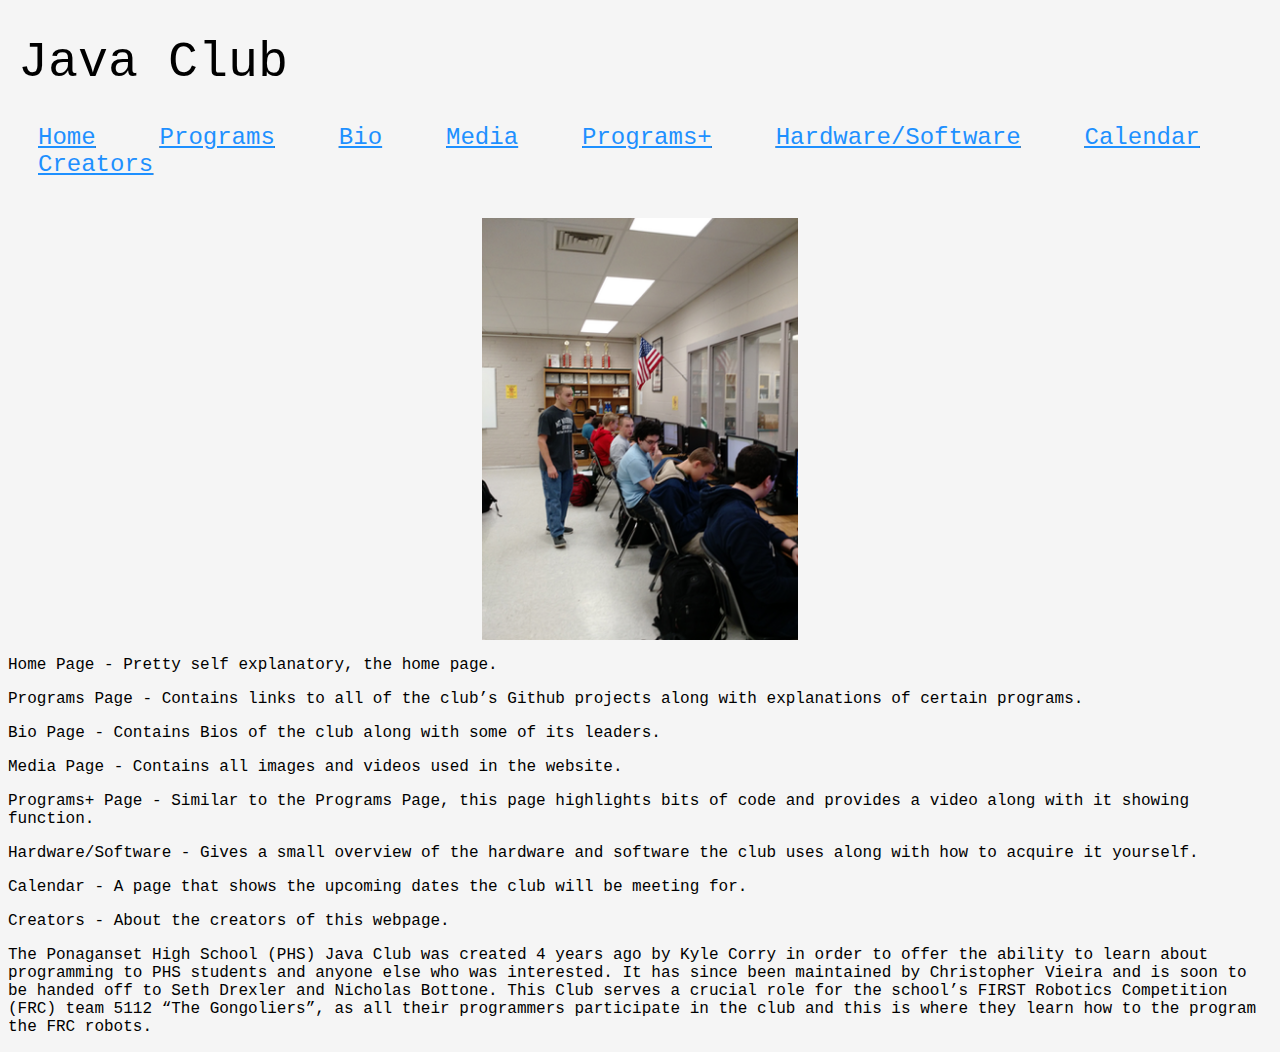
<file: thimble-project/_/index.html>
<!DOCTYPE html>
<html>
  <head>
    <meta charset="utf-8">
    <meta name="viewport" content="width=device-width, initial-scale=1">
    <title>Made with Thimble</title>
    <link rel="stylesheet" href="style.css">
  </head>
  <body>
    <h1 class="fontCourier">Java Club</h1>
    <h2 id = "linkDirectories" class="fontCourier"> <a href="homePage.html">Home</a></h2>
    <h2 id = "linkDirectories" class="fontCourier"> <a href="programPage.html">Programs</a></h2>
    <h2 id = "linkDirectories" class="fontCourier"> <a href="bioPage.html">Bio</a></h2>
    <h2 id = "linkDirectories" class="fontCourier"> <a href="mediaPage.html">Media</a></h2>
    <h2 id = "linkDirectories" class="fontCourier"> <a href="programsPlusPage.html">Programs+</a></h2>
    <h2 id = "linkDirectories" class="fontCourier"> <a href="hardwarePage.html">Hardware/Software</a></h2>
    <h2 id = "linkDirectories" class="fontCourier"> <a href="calendarPage.html">Calendar</a></h2>
    <h2 id = "linkDirectories" class="fontCourier"> <a href="creatorsPage.html">Creators</a></h2>

    <img id = "homeHeaderImage1" src="images/classImage02.jpg" alt="Stock Image 1">
    <p class = "fontCourier"><strong>Home Page </strong>- Pretty self explanatory, the home page.
    </p>
    <p class = "fontCourier"><strong>Programs Page </strong>- Contains links to all of the club’s Github projects along with explanations of certain programs.
    </p>
    <p class = "fontCourier"><strong>Bio Page</strong> - Contains Bios of the club along with some of its leaders.
    </p>
    <p class = "fontCourier"><strong>Media Page </strong>- Contains all images and videos used in the website.
    </p>
    <p class = "fontCourier"><strong>Programs+ Page</strong> - Similar to the Programs Page, this page highlights bits of code and provides a video along with it showing function.
    </p>
    <p class = "fontCourier"><strong>Hardware/Software</strong> - Gives a small overview of the hardware and software the club uses along with how to acquire it yourself.
    </p>
    <p class = "fontCourier"><strong>Calendar </strong>- A page that shows the upcoming dates the club will be meeting for.
    </p>
    <p class = "fontCourier"><strong>Creators </strong>- About the creators of this webpage.
    </p>

    <p class = "fontCourier">The Ponaganset High School (PHS) Java Club was created 4 years ago by Kyle Corry in order to offer the ability to learn about programming to PHS students and anyone else who was interested. It has since been maintained by Christopher Vieira and is soon to be handed off to Seth Drexler and Nicholas Bottone. This Club serves a crucial role for the school’s FIRST Robotics Competition (FRC) team 5112 “The Gongoliers”, as all their programmers participate in the club and this is where they learn how to the program the FRC robots.</p>
  </body>
</html>
</file>
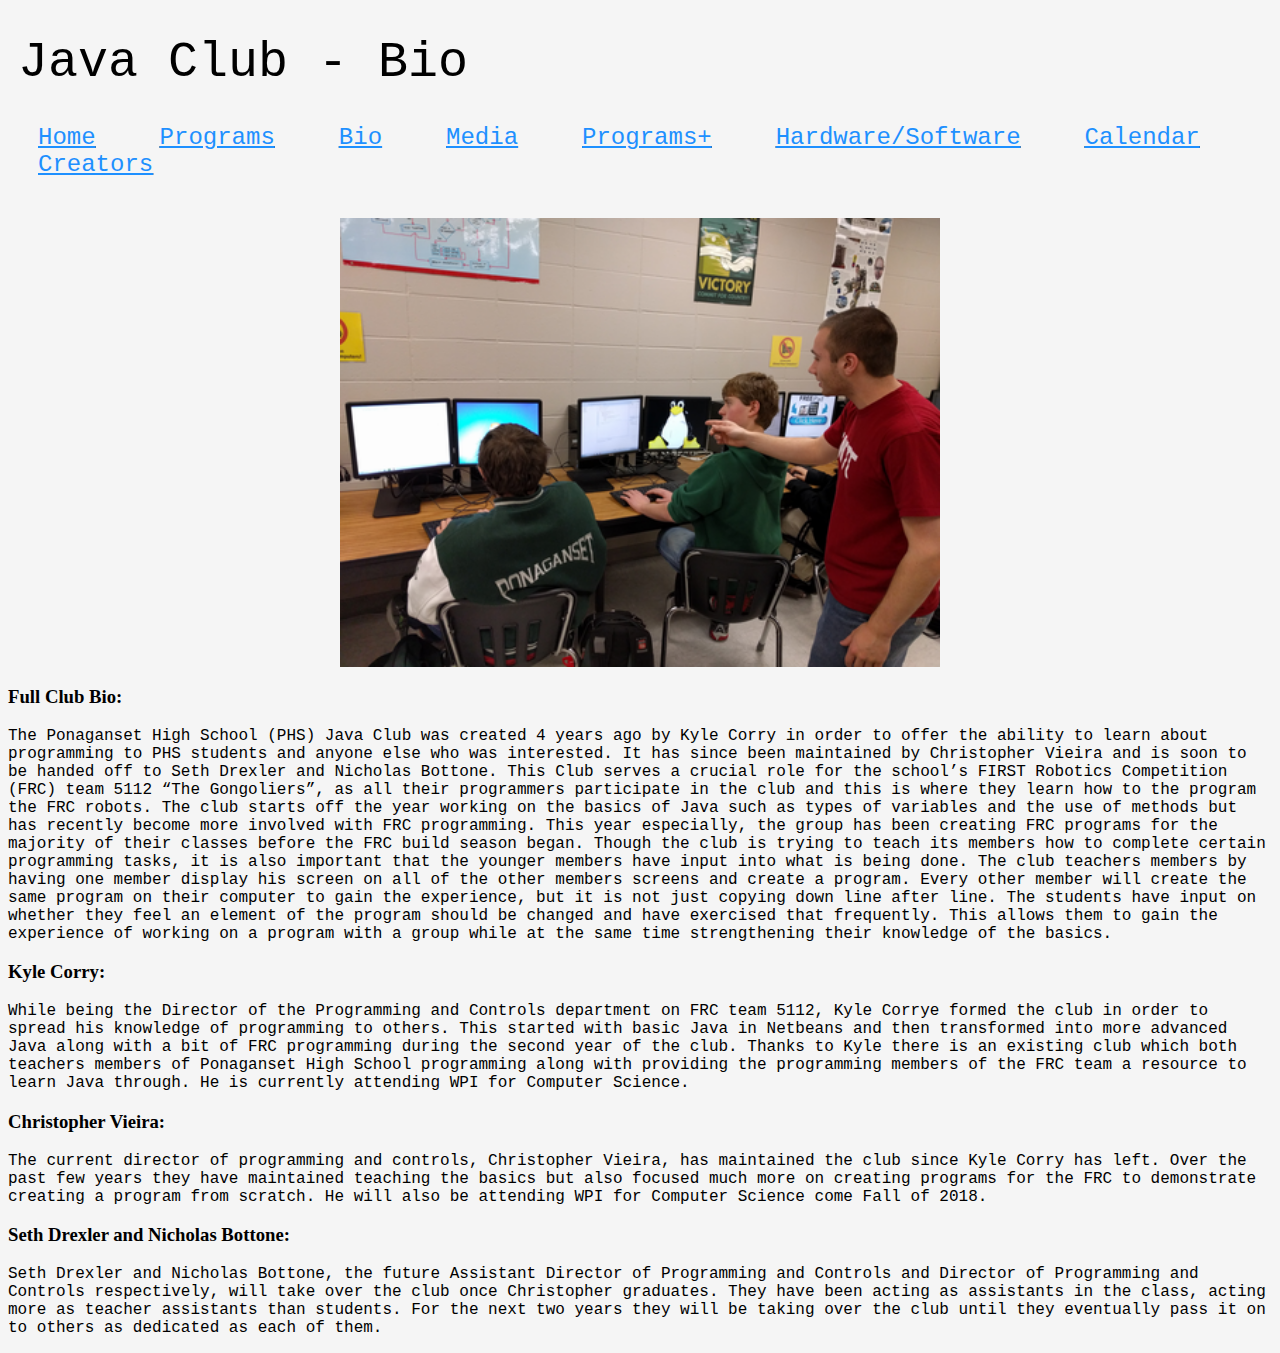
<file: thimble-project/_/bioPage.html>
<!DOCTYPE html>
<html lang="en">
<head>
    <meta charset="UTF-8">
    <meta name="viewport" content="width=device-width, initial-scale=1.0">
    <meta http-equiv="X-UA-Compatible" content="ie=edge">
    <link rel="stylesheet" type="text/css" media="screen" href="style.css" />
    <title>PHS Java Club</title>
</head>
<body>
    <h1 class="fontCourier">Java Club - Bio</h1>
    <h2 id = "linkDirectories" class="fontCourier"> <a href="homePage.html">Home</a></h2>
    <h2 id = "linkDirectories" class="fontCourier"> <a href="programPage.html">Programs</a></h2>
    <h2 id = "linkDirectories" class="fontCourier"> <a href="bioPage.html">Bio</a></h2>
    <h2 id = "linkDirectories" class="fontCourier"> <a href="mediaPage.html">Media</a></h2>
    <h2 id = "linkDirectories" class="fontCourier"> <a href="programsPlusPage.html">Programs+</a></h2>
    <h2 id = "linkDirectories" class="fontCourier"> <a href="hardwarePage.html">Hardware/Software</a></h2>
    <h2 id = "linkDirectories" class="fontCourier"> <a href="calendarPage.html">Calendar</a></h2>
    <h2 id = "linkDirectories" class="fontCourier"> <a href="creatorsPage.html">Creators</a></h2>
  <img id = "headerImage" src="images/classImage03.jpg" alt="Stock Image 1">
  <h3 id = "bioHeaders">Full Club Bio:</h3>
  <p class = "fontCourier">The Ponaganset High School (PHS) Java Club was created 4 years ago by Kyle Corry in order to offer the ability to learn about programming to PHS students and anyone else who was interested. It has since been maintained by Christopher Vieira and is soon to be handed off to Seth Drexler and Nicholas Bottone. This Club serves a crucial role for the school’s FIRST Robotics Competition (FRC) team 5112 “The Gongoliers”, as all their programmers participate in the club and this is where they learn how to the program the FRC robots. The club starts off the year working on the basics of Java such as types of variables and the use of methods but has recently become more involved with FRC programming. This year especially, the group has been creating FRC programs for the majority of their classes before the FRC build season began. Though the club is trying to teach its members how to complete certain programming tasks, it is also important that the younger members have input into what is being done. The club teachers members by having one member display his screen on all of the other members screens and create a program. Every other member will create the same program on their computer to gain the experience, but it is not just copying down line after line. The students have input on whether they feel an element of the program should be changed and have exercised that frequently. This allows them to gain the experience of working on a program with a group while at the same time strengthening their knowledge of the basics.</p>
  <h3 id = "bioHeaders">Kyle Corry:</h3>
  <p class = "fontCourier">While being the Director of the Programming and Controls department on FRC team 5112, Kyle Corrye formed the club in order to spread his knowledge of programming to others. This started with basic Java in Netbeans and then transformed into more advanced Java along with a bit of FRC programming during the second year of the club. Thanks to Kyle there is an existing club which both teachers members of Ponaganset High School programming along with providing the programming members of the FRC team a resource to learn Java through. He is currently attending WPI for Computer Science.</p>
  <h3 id = "bioHeaders">Christopher Vieira:</h3>
  <p class = "fontCourier">The current director of programming and controls, Christopher Vieira, has maintained the club since Kyle Corry has left. Over the past few years they have maintained teaching the basics but also focused much more on creating programs for the FRC to demonstrate creating a program from scratch. He will also be attending WPI for Computer Science come Fall of 2018.</p>
  <h3 id = "bioHeaders">Seth Drexler and Nicholas Bottone:</h3>
  <p class = "fontCourier">Seth Drexler and Nicholas Bottone, the future Assistant Director of Programming and Controls and Director of Programming and Controls respectively, will take over the club once Christopher graduates. They have been acting as assistants in the class, acting more as teacher assistants than students. For the next two years they will be taking over the club until they eventually pass it on to others as dedicated as each of them.</p>

  </body>
</html>
</file>
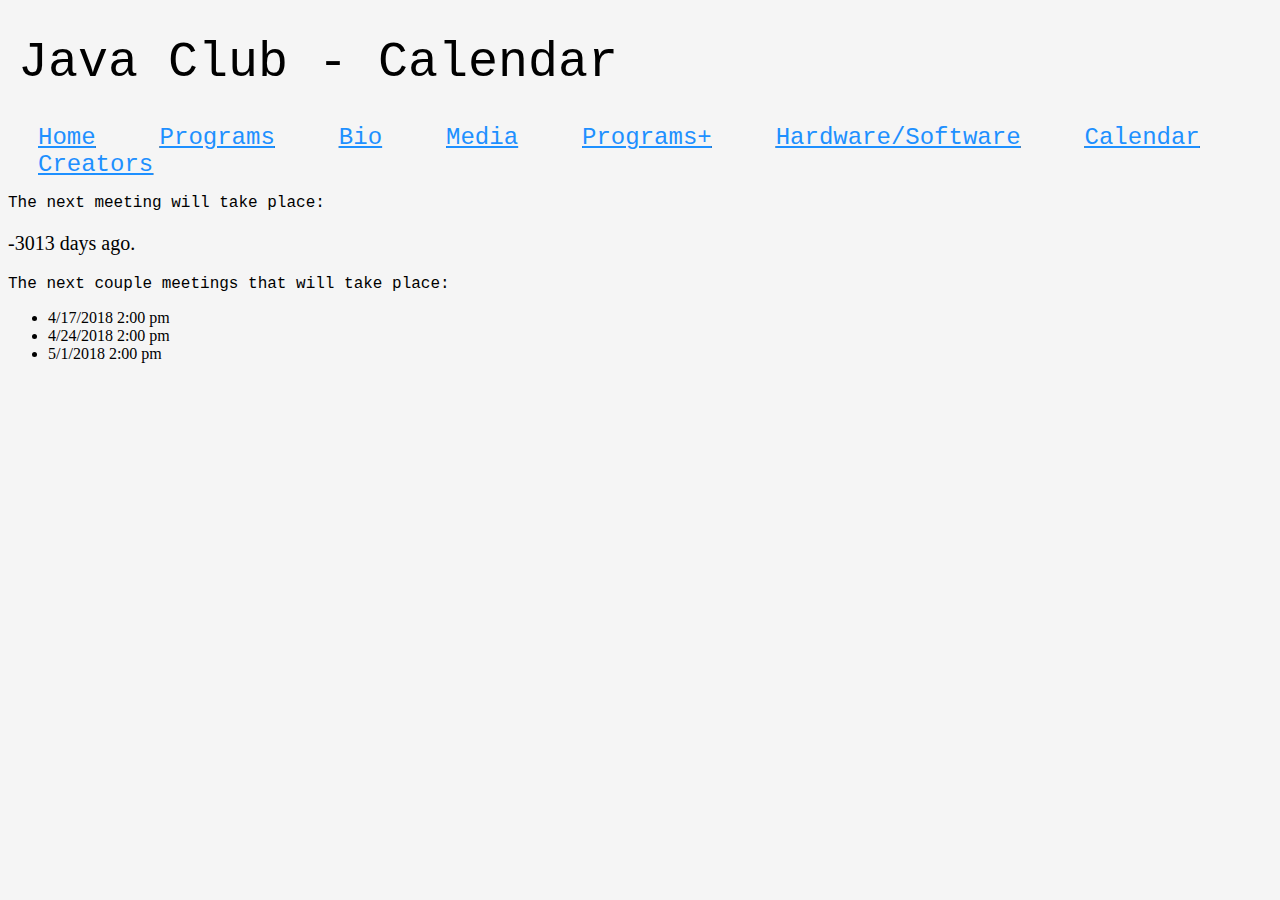
<file: thimble-project/_/calendarPage.html>
<!DOCTYPE html>
<html lang="en">
<head>
    <meta charset="UTF-8">
    <meta name="viewport" content="width=device-width, initial-scale=1.0">
    <meta http-equiv="X-UA-Compatible" content="ie=edge">
    <link rel="stylesheet" type="text/css" media="screen" href="style.css" />
    <title>PHS Java Club</title>
</head>
<body>
    <h1 class="fontCourier">Java Club - Calendar</h1>
    <h2 id = "linkDirectories" class="fontCourier"> <a href="homePage.html">Home</a></h2>
    <h2 id = "linkDirectories" class="fontCourier"> <a href="programPage.html">Programs</a></h2>
    <h2 id = "linkDirectories" class="fontCourier"> <a href="bioPage.html">Bio</a></h2>
    <h2 id = "linkDirectories" class="fontCourier"> <a href="mediaPage.html">Media</a></h2>
    <h2 id = "linkDirectories" class="fontCourier"> <a href="programsPlusPage.html">Programs+</a></h2>
    <h2 id = "linkDirectories" class="fontCourier"> <a href="hardwarePage.html">Hardware/Software</a></h2>
    <h2 id = "linkDirectories" class="fontCourier"> <a href="calendarPage.html">Calendar</a></h2>
    <h2 id = "linkDirectories" class="fontCourier"> <a href="creatorsPage.html">Creators</a></h2>
 
  <p class = "fontCourier">The next meeting will take place: <p id = "nextMeet"></p>

  <p class = "fontCourier">The next couple meetings that will take place:</p>
  <ul>
    <li>4/17/2018 2:00 pm</li>
    <li>4/24/2018 2:00 pm</li>
    <li>5/1/2018 2:00 pm</li>
  </ul>
  
  <!-- 
      The following code was modeled from http://cs110.wellesley.edu/project/min-reqs/countdown/countdown.html
  -->
  <script src="https://code.jquery.com/jquery-1.10.2.min.js"></script>
  <script>
    
    var nextMeet = new Date("4/24/2018 2:00 pm");
    
    function CountDown() {
    var now = new Date();
    var diff = nextMeet.getTime() - now.getTime();
    var days = diff / (1000 * 60 * 60 * 24);
    var days_display = days.toFixed();
    var size = 16;
    
      if( days < 0 ) {
        $("#nextMeet")
          .html(days_display+ " days ago.")
          .css("font-size","20px");
      } else {
        $("#nextMeet")
          .html(days_display+ " days from now!")
          .css("font-size",size+"px");
      }  
    }
    
  CountDown();
    
  </script>
  </body>
</html>
</file>
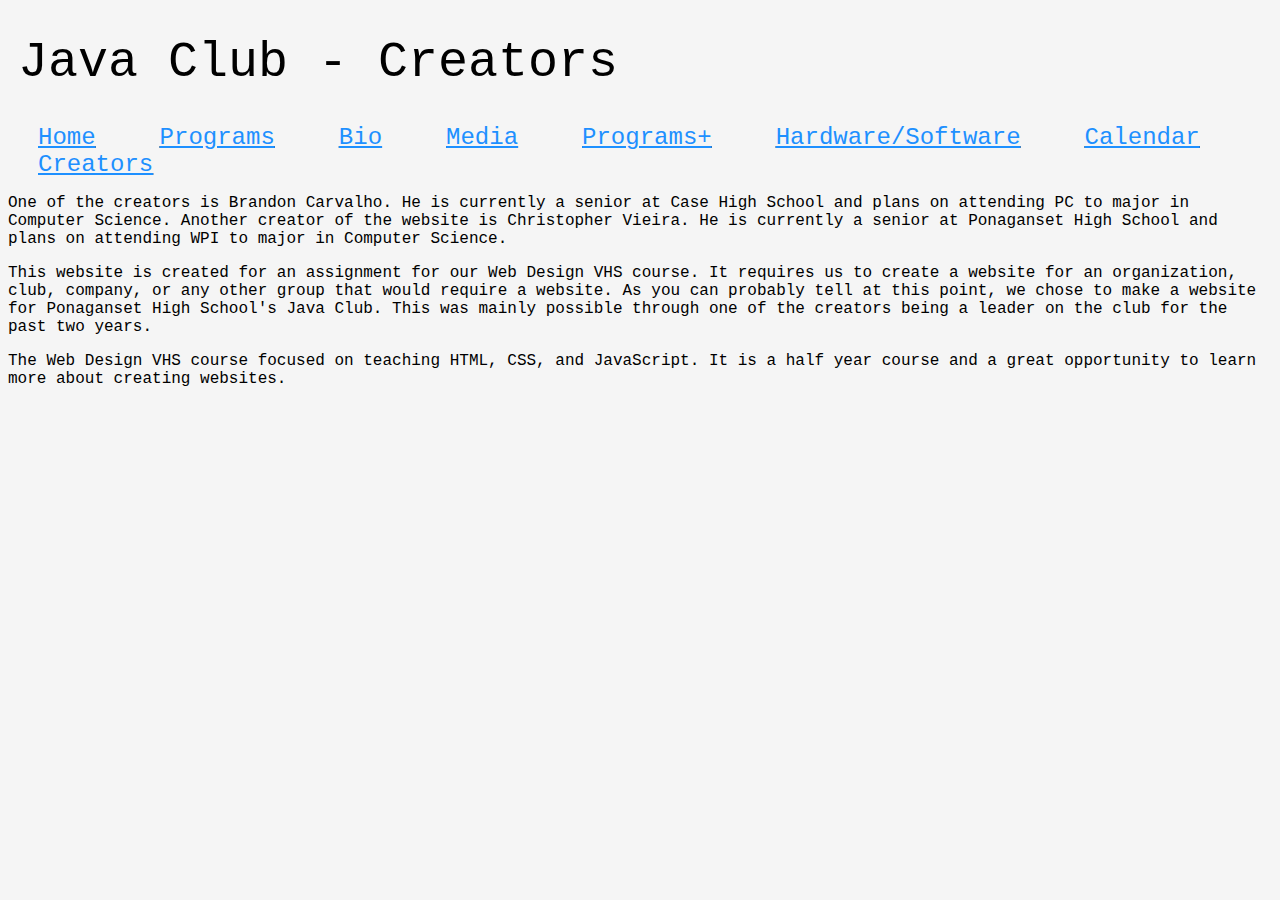
<file: thimble-project/_/creatorsPage.html>
<!DOCTYPE html>
<html lang="en">
<head>
    <meta charset="UTF-8">
    <meta name="viewport" content="width=device-width, initial-scale=1.0">
    <meta http-equiv="X-UA-Compatible" content="ie=edge">
    <link rel="stylesheet" type="text/css" media="screen" href="style.css" />
    <title>PHS Java Club</title>
</head>
<body>
    <h1 class="fontCourier">Java Club - Creators</h1>
    <h2 id = "linkDirectories" class="fontCourier"> <a href="homePage.html">Home</a></h2>
    <h2 id = "linkDirectories" class="fontCourier"> <a href="programPage.html">Programs</a></h2>
    <h2 id = "linkDirectories" class="fontCourier"> <a href="bioPage.html">Bio</a></h2>
    <h2 id = "linkDirectories" class="fontCourier"> <a href="mediaPage.html">Media</a></h2>
    <h2 id = "linkDirectories" class="fontCourier"> <a href="programsPlusPage.html">Programs+</a></h2>
    <h2 id = "linkDirectories" class="fontCourier"> <a href="hardwarePage.html">Hardware/Software</a></h2>
    <h2 id = "linkDirectories" class="fontCourier"> <a href="calendarPage.html">Calendar</a></h2>
    <h2 id = "linkDirectories" class="fontCourier"> <a href="creatorsPage.html">Creators</a></h2>
    
  <p class = "fontCourier">One of the creators is Brandon Carvalho. He is currently a senior at Case High School and plans on attending PC to major in Computer Science. Another creator of the website is Christopher Vieira. He is currently a senior at Ponaganset High School and plans on attending WPI to major in Computer Science.</p>
  
  <p class = "fontCourier">This website is created for an assignment for our Web Design VHS course. It requires us to create a website for an organization, club, company, or any other group that would require a website. As you can probably tell at this point, we chose to make a website for Ponaganset High School's Java Club. This was mainly possible through one of the creators being a leader on the club for the past two years.</p>
    
  <p class = "fontCourier">The Web Design VHS course focused on teaching HTML, CSS, and JavaScript. It is a half year course and a great opportunity to learn more about creating websites.</p>

  </body>
</html>
</file>
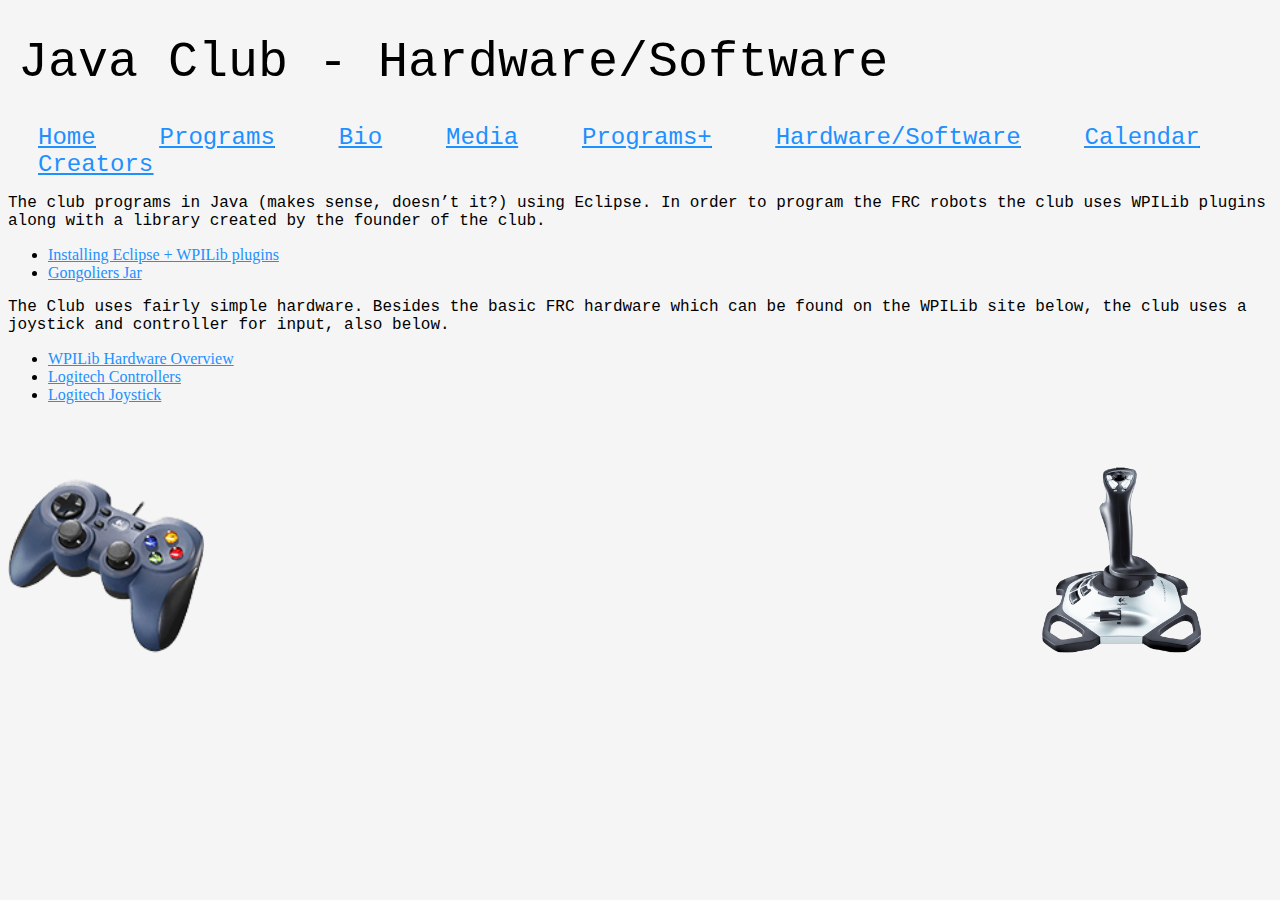
<file: thimble-project/_/hardwarePage.html>
<!DOCTYPE html>
<html lang="en">
<head>
    <meta charset="UTF-8">
    <meta name="viewport" content="width=device-width, initial-scale=1.0">
    <meta http-equiv="X-UA-Compatible" content="ie=edge">
    <link rel="stylesheet" type="text/css" media="screen" href="style.css" />
    <title>PHS Java Club</title>
</head>
<body>
    <h1 class="fontCourier">Java Club - Hardware/Software</h1>
    <h2 id = "linkDirectories" class="fontCourier"> <a href="homePage.html">Home</a></h2>
    <h2 id = "linkDirectories" class="fontCourier"> <a href="programPage.html">Programs</a></h2>
    <h2 id = "linkDirectories" class="fontCourier"> <a href="bioPage.html">Bio</a></h2>
    <h2 id = "linkDirectories" class="fontCourier"> <a href="mediaPage.html">Media</a></h2>
    <h2 id = "linkDirectories" class="fontCourier"> <a href="programsPlusPage.html">Programs+</a></h2>
    <h2 id = "linkDirectories" class="fontCourier"> <a href="hardwarePage.html">Hardware/Software</a></h2>
    <h2 id = "linkDirectories" class="fontCourier"> <a href="calendarPage.html">Calendar</a></h2>
    <h2 id = "linkDirectories" class="fontCourier"> <a href="creatorsPage.html">Creators</a></h2>

  <p class = "fontCourier">The club programs in Java (makes sense, doesn’t it?) using Eclipse. In order to program the FRC robots the club uses WPILib plugins along with a library created by the founder of the club.</p>
  <ul>
    <li><a href = "https://wpilib.screenstepslive.com/s/currentCS/m/java/l/599681-installing-eclipse-c-java">Installing Eclipse + WPILib plugins</a></li>
    <li><a href = "https://github.com/Gongoliers/Library-of-Gongolierium">Gongoliers Jar</a></li>

  </ul>
  <p class = "fontCourier">The Club uses fairly simple hardware. Besides the basic FRC hardware which can be found on the WPILib site below, the club uses a joystick and controller for input, also below.</p>
  <ul>
    <li><a href = "https://wpilib.screenstepslive.com/s/currentCS/m/cs_hardware">WPILib Hardware Overview</a></li>
    <li><a href = "https://www.logitechg.com/en-us/pc-controllers-gamepads">Logitech Controllers</a></li>
    <li><a href = "https://www.logitechg.com/en-us/product/extreme-3d-pro-joystick">Logitech Joystick</a></li>
  </ul>
  <img id = "hardwareLeft" src = "images/hardwareImage01.png" alt="Stock Image 1">
  <img id = "hardwareRight" src = "images/hardwareImage02.png" alt="Stock Image 1">

  
  
  
</body>
</html>
</file>
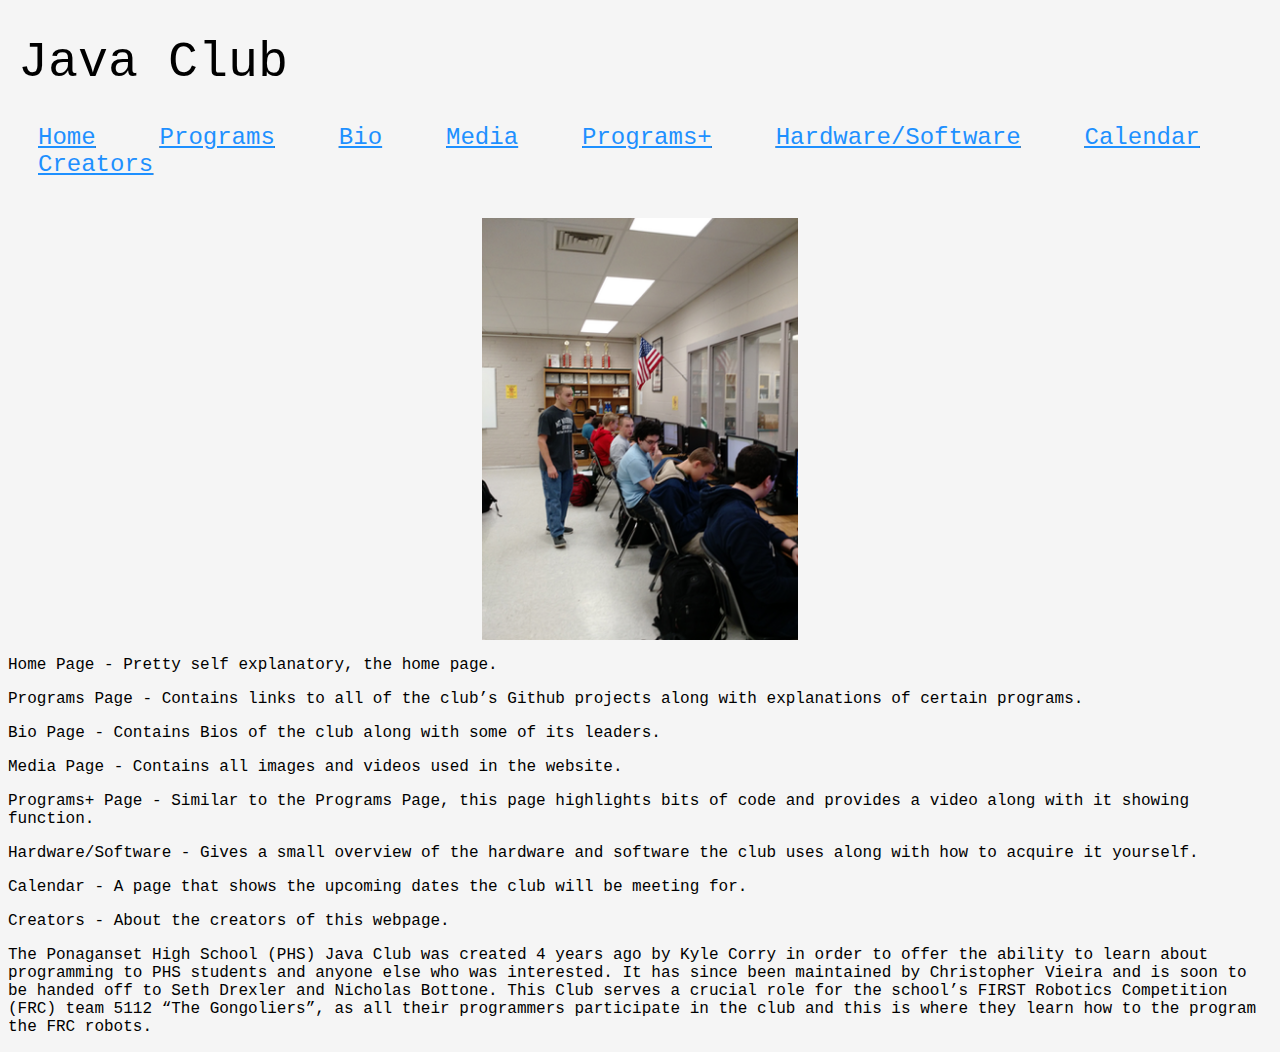
<file: thimble-project/_/homePage.html>
<!DOCTYPE html>
<html>
<head>
    <meta charset="utf-8" />
    <meta http-equiv="X-UA-Compatible" content="IE=edge">
    <title>PHS Java Club</title>
    <meta name="viewport" content="width=device-width, initial-scale=1">
    <link rel="stylesheet" type="text/css" media="screen" href="style.css" />
</head>
<body>
    <h1 class="fontCourier">Java Club</h1>
    <h2 id = "linkDirectories" class="fontCourier"> <a href="homePage.html">Home</a></h2>
    <h2 id = "linkDirectories" class="fontCourier"> <a href="programPage.html">Programs</a></h2>
    <h2 id = "linkDirectories" class="fontCourier"> <a href="bioPage.html">Bio</a></h2>
    <h2 id = "linkDirectories" class="fontCourier"> <a href="mediaPage.html">Media</a></h2>
    <h2 id = "linkDirectories" class="fontCourier"> <a href="programsPlusPage.html">Programs+</a></h2>
    <h2 id = "linkDirectories" class="fontCourier"> <a href="hardwarePage.html">Hardware/Software</a></h2>
    <h2 id = "linkDirectories" class="fontCourier"> <a href="calendarPage.html">Calendar</a></h2>
    <h2 id = "linkDirectories" class="fontCourier"> <a href="creatorsPage.html">Creators</a></h2>

  <img id = "homeHeaderImage1" src="images/classImage02.jpg" alt="Stock Image 1">


  <p class = "fontCourier"><strong>Home Page </strong>- Pretty self explanatory, the home page.
  </p>
  <p class = "fontCourier"><strong>Programs Page </strong>- Contains links to all of the club’s Github projects along with explanations of certain programs.
  </p>
  <p class = "fontCourier"><strong>Bio Page</strong> - Contains Bios of the club along with some of its leaders.
  </p>
  <p class = "fontCourier"><strong>Media Page </strong>- Contains all images and videos used in the website.
  </p>
  <p class = "fontCourier"><strong>Programs+ Page</strong> - Similar to the Programs Page, this page highlights bits of code and provides a video along with it showing function.
  </p>
  <p class = "fontCourier"><strong>Hardware/Software</strong> - Gives a small overview of the hardware and software the club uses along with how to acquire it yourself.
  </p>
  <p class = "fontCourier"><strong>Calendar </strong>- A page that shows the upcoming dates the club will be meeting for.
  </p>
  <p class = "fontCourier"><strong>Creators </strong>- About the creators of this webpage.
  </p>

  <p class = "fontCourier">The Ponaganset High School (PHS) Java Club was created 4 years ago by Kyle Corry in order to offer the ability to learn about programming to PHS students and anyone else who was interested. It has since been maintained by Christopher Vieira and is soon to be handed off to Seth Drexler and Nicholas Bottone. This Club serves a crucial role for the school’s FIRST Robotics Competition (FRC) team 5112 “The Gongoliers”, as all their programmers participate in the club and this is where they learn how to the program the FRC robots.</p>
  </body>
</body>
</html>
</file>
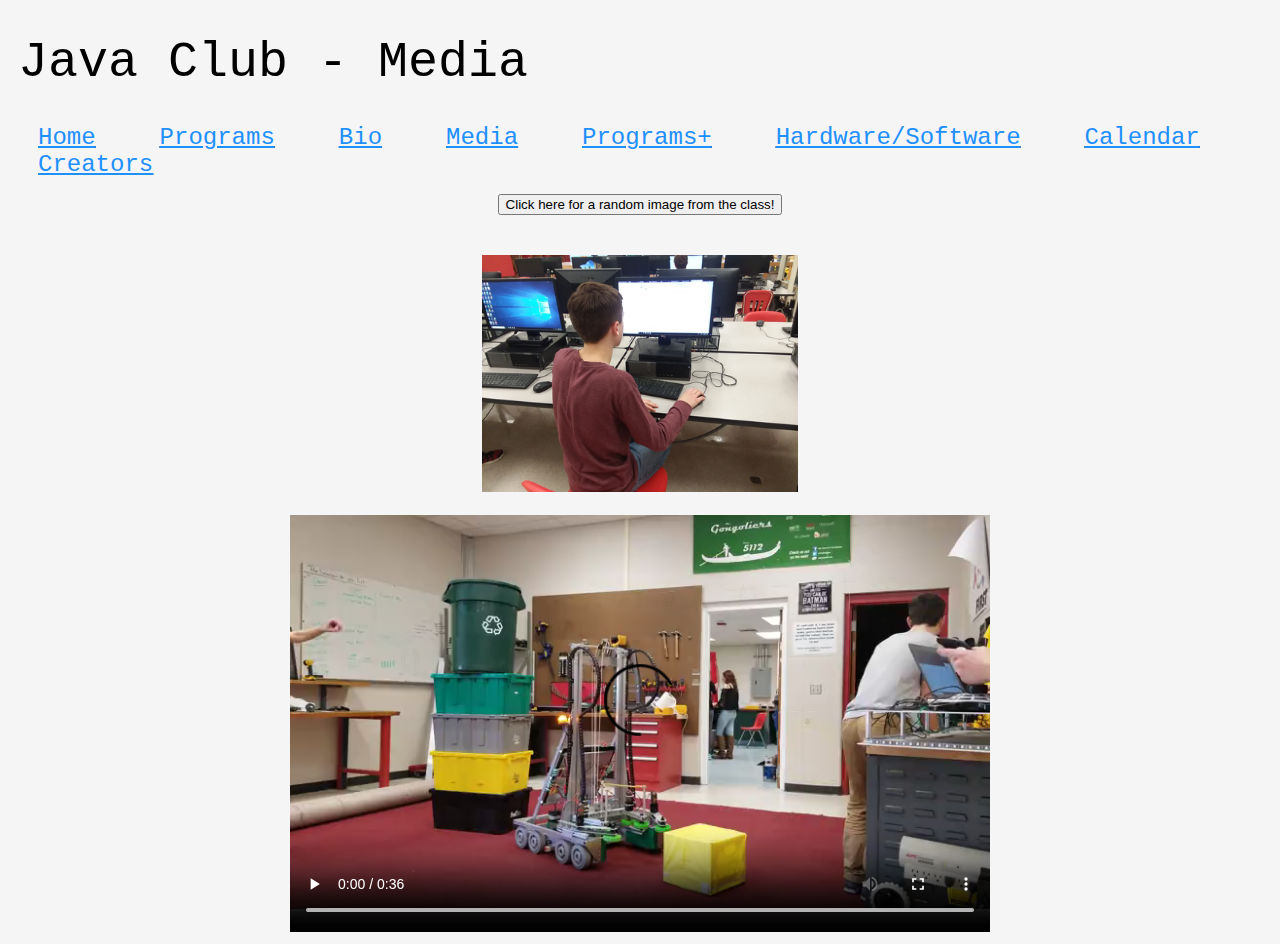
<file: thimble-project/_/mediaPage.html>
<!DOCTYPE html>
<html lang="en">
<head>
    <meta charset="UTF-8">
    <meta name="viewport" content="width=device-width, initial-scale=1.0">
    <meta http-equiv="X-UA-Compatible" content="ie=edge">
    <link rel="stylesheet" type="text/css" media="screen" href="style.css" />
    <title>PHS Java Club</title>
</head>
<body>
    <h1 class="fontCourier">Java Club - Media</h1>
    <h2 id = "linkDirectories" class="fontCourier"> <a href="homePage.html">Home</a></h2>
    <h2 id = "linkDirectories" class="fontCourier"> <a href="programPage.html">Programs</a></h2>
    <h2 id = "linkDirectories" class="fontCourier"> <a href="bioPage.html">Bio</a></h2>
    <h2 id = "linkDirectories" class="fontCourier"> <a href="mediaPage.html">Media</a></h2>
    <h2 id = "linkDirectories" class="fontCourier"> <a href="programsPlusPage.html">Programs+</a></h2>
    <h2 id = "linkDirectories" class="fontCourier"> <a href="hardwarePage.html">Hardware/Software</a></h2>
    <h2 id = "linkDirectories" class="fontCourier"> <a href="calendarPage.html">Calendar</a></h2>
    <h2 id = "linkDirectories" class="fontCourier"> <a href="creatorsPage.html">Creators</a></h2>
  
    <center><p><button id = "mediaButton" onClick = "buttonClicked()"> Click here for a random image from the class!</button></p></center>
  
    <img id = "mediaImage" src = "images/StudentWorking04.jpg">
  
    <center><video class='center' id = "mediaVideo" width="700" height="440" controls>
      <source src="videos/robot.mp4" type="video/mp4">
      </video></center>
  
  <script src="https://code.jquery.com/jquery-1.10.2.min.js"></script>
  <script>

    var image = new Date("4/17/2018 2:00 pm");

    function buttonClicked() {
      var randNumber = Math.floor(Math.random() * Math.floor(9))
     
      if(randNumber > 8) {
        document.getElementById("mediaImage").src= "images/StudentWorking08.jpg";
      }else if(randNumber > 7) {
        document.getElementById("mediaImage").src= "images/StudentWorking07.jpg";
      }else if(randNumber > 6) {
        document.getElementById("mediaImage").src= "images/StudentWorking04.jpg";
      }else if(randNumber > 5) {
        document.getElementById("mediaImage").src= "images/hardwareImage01.png";
      }else if(randNumber > 4) {
        document.getElementById("mediaImage").src= "images/hardwareImage02.png";
      }else if(randNumber > 3) {
        document.getElementById("mediaImage").src= "images/classImage01.jpg";
      }else if(randNumber > 2) {
        document.getElementById("mediaImage").src= "images/classImage02.jpg";
      }else if(randNumber > 1) {
        document.getElementById("mediaImage").src= "images/classImage03.jpg";
      }else {
        document.getElementById("mediaImage").src= "images/StudentWorking12.jpg";
      } 
    }

  </script>
    
</body>
</html>
</file>
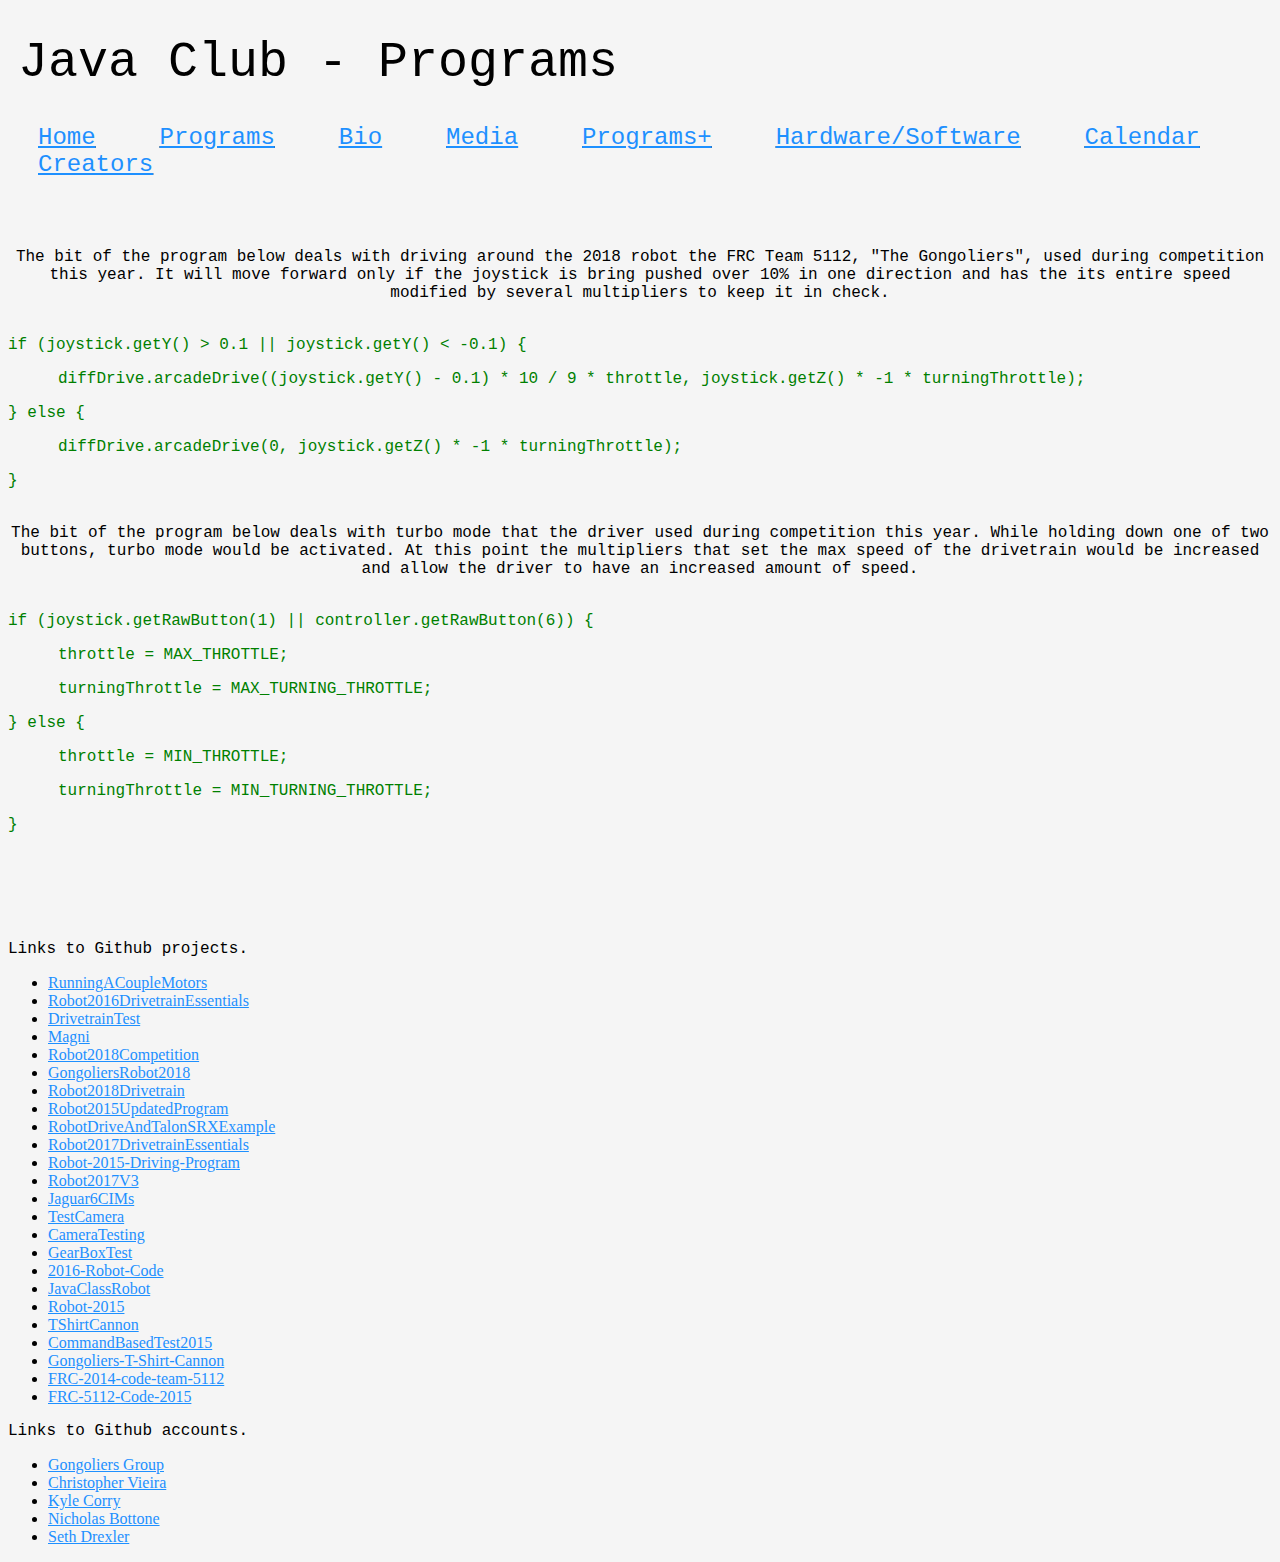
<file: thimble-project/_/programPage.html>
<!DOCTYPE html>
<html lang="en">
<head>
    <meta charset="UTF-8">
    <meta name="viewport" content="width=device-width, initial-scale=1.0">
    <meta http-equiv="X-UA-Compatible" content="ie=edge">
    <link rel="stylesheet" type="text/css" media="screen" href="style.css" />
    <title>PHS Java Club</title>
</head>
<body>
    <h1 class="fontCourier">Java Club - Programs</h1>
    <h2 id = "linkDirectories" class="fontCourier"> <a href="homePage.html">Home</a></h2>
    <h2 id = "linkDirectories" class="fontCourier"> <a href="programPage.html">Programs</a></h2>
    <h2 id = "linkDirectories" class="fontCourier"> <a href="bioPage.html">Bio</a></h2>
    <h2 id = "linkDirectories" class="fontCourier"> <a href="mediaPage.html">Media</a></h2>
    <h2 id = "linkDirectories" class="fontCourier"> <a href="programsPlusPage.html">Programs+</a></h2>
    <h2 id = "linkDirectories" class="fontCourier"> <a href="hardwarePage.html">Hardware/Software</a></h2>
    <h2 id = "linkDirectories" class="fontCourier"> <a href="calendarPage.html">Calendar</a></h2>
    <h2 id = "linkDirectories" class="fontCourier"> <a href="creatorsPage.html">Creators</a></h2>

  <p id = "programDescription" class = "fontCourier"><br><br><br>The bit of the program below deals with driving around the 2018 robot the FRC Team 5112, "The Gongoliers", used during competition this year. It will move forward only if the joystick is bring pushed over 10% in one direction and has the its entire speed modified by several multipliers to keep it in check.</p>

  <p id = "program" class = "fontCourier"><br>if (joystick.getY() &gt; 0.1 || joystick.getY() &lt; -0.1) { </p>
  <p id = "programIndent1" class = "fontCourier"> diffDrive.arcadeDrive((joystick.getY() - 0.1) * 10 / 9 * throttle,  joystick.getZ() * -1 * turningThrottle); </p>
  <p id = "program" class = "fontCourier"> } else { </p>
  <p id = "programIndent1" class = "fontCourier"> diffDrive.arcadeDrive(0, joystick.getZ() * -1 * turningThrottle); </p>
  <p id = "program" class = "fontCourier"> } </p>
  
  <p id = "programDescription" class = "fontCourier"><br>The bit of the program below deals with turbo mode that the driver used during competition this year. While holding down one of two buttons, turbo mode would be activated. At this point the multipliers that set the max speed of the drivetrain would be increased and allow the driver to have an increased amount of speed.</p>

  
  <p id = "program" class = "fontCourier"><br>if (joystick.getRawButton(1) || controller.getRawButton(6)) { </p>
  <p id = "programIndent1" class = "fontCourier"> throttle = MAX_THROTTLE; </p>
  <p id = "programIndent1" class = "fontCourier"> turningThrottle = MAX_TURNING_THROTTLE; </p>
  <p id = "program" class = "fontCourier"> } else { </p>
  <p id = "programIndent1" class = "fontCourier"> throttle = MIN_THROTTLE; </p>
  <p id = "programIndent1" class = "fontCourier"> turningThrottle = MIN_TURNING_THROTTLE; </p>
  <p id = "program" class = "fontCourier"> } </p>


  
  
  <p class = "fontCourier"><br><br><br><br><br><strong>Links to Github projects.</strong></p>
  <ul>
    <li><a href = "https://github.com/ChrisVieira/RunningACoupleMotors">RunningACoupleMotors</a></li>
    <li><a href = "https://github.com/ChrisVieira/Robot2016DrivetrainEssentials">Robot2016DrivetrainEssentials</a></li>
    <li><a href = "https://github.com/ChrisVieira/DrivetrainTest">DrivetrainTest</a></li>
    <li><a href = "https://github.com/ChrisVieira/Magni">Magni</a></li>
    <li><a href = "https://github.com/Gongoliers/Robot2018Competition">Robot2018Competition</a></li>
    <li><a href = "https://github.com/Gongoliers/GongoliersRobot2018">GongoliersRobot2018</a></li>
    <li><a href = "https://github.com/Gongoliers/Robot2018Drivetrain">Robot2018Drivetrain</a></li>
    <li><a href = "https://github.com/Gongoliers/Robot2015UpdatedProgram">Robot2015UpdatedProgram</a></li>
    <li><a href = "https://github.com/Gongoliers/RobotDriveAndTalonSRXExample">RobotDriveAndTalonSRXExample</a></li>
    <li><a href = "https://github.com/Gongoliers/Robot2017DrivetrainEssentials">Robot2017DrivetrainEssentials</a></li>
    <li><a href = "https://github.com/Gongoliers/2015-Robot-Driving-Program">Robot-2015-Driving-Program</a></li>
    <li><a href = "https://github.com/Gongoliers/Robot2017V3">Robot2017V3</a></li>
    <li><a href = "https://github.com/Gongoliers/Jaguar6CIMs">Jaguar6CIMs</a></li>
    <li><a href = "https://github.com/Gongoliers/TestCamera">TestCamera</a></li>
    <li><a href = "https://github.com/Gongoliers/CameraTesting">CameraTesting</a></li>
    <li><a href = "https://github.com/Gongoliers/GearBoxTest">GearBoxTest</a></li>
    <li><a href = "https://github.com/Gongoliers/2016-Robot-Code">2016-Robot-Code</a></li>
    <li><a href = "https://github.com/Gongoliers/JavaClassRobot">JavaClassRobot</a></li>
    <li><a href = "https://github.com/Gongoliers/Robot-2015">Robot-2015</a></li>
    <li><a href = "https://github.com/Gongoliers/TShirtCannon">TShirtCannon</a></li>
    <li><a href = "https://github.com/Gongoliers/CommandBasedTest2015">CommandBasedTest2015</a></li>
    <li><a href = "https://github.com/Gongoliers/Gongoliers-T-Shirt-Cannon">Gongoliers-T-Shirt-Cannon</a></li>
    <li><a href = "https://github.com/Gongoliers/FRC-2014-code-team-5112">FRC-2014-code-team-5112</a></li>
    <li><a href = "https://github.com/Gongoliers/FRC-5112-Code-2015">FRC-5112-Code-2015</a></li>
  </ul>
  <p class = "fontCourier"><strong>Links to Github accounts.</strong></p>
  <ul>
    <li><a href = "https://github.com/Gongoliers?page=1">Gongoliers Group</a></li>
    <li><a href = "https://github.com/orgs/Gongoliers/people/ChrisVieira">Christopher Vieira</a></li>
    <li><a href = "https://github.com/orgs/Gongoliers/people/kylecorry31">Kyle Corry</a></li>
    <li><a href = "https://github.com/orgs/Gongoliers/people/NicholasBottone">Nicholas Bottone</a></li>
    <li><a href = "https://github.com/orgs/Gongoliers/people/sethdrexler20">Seth Drexler</a></li>
  </ul>
  </body>
</html>
</file>
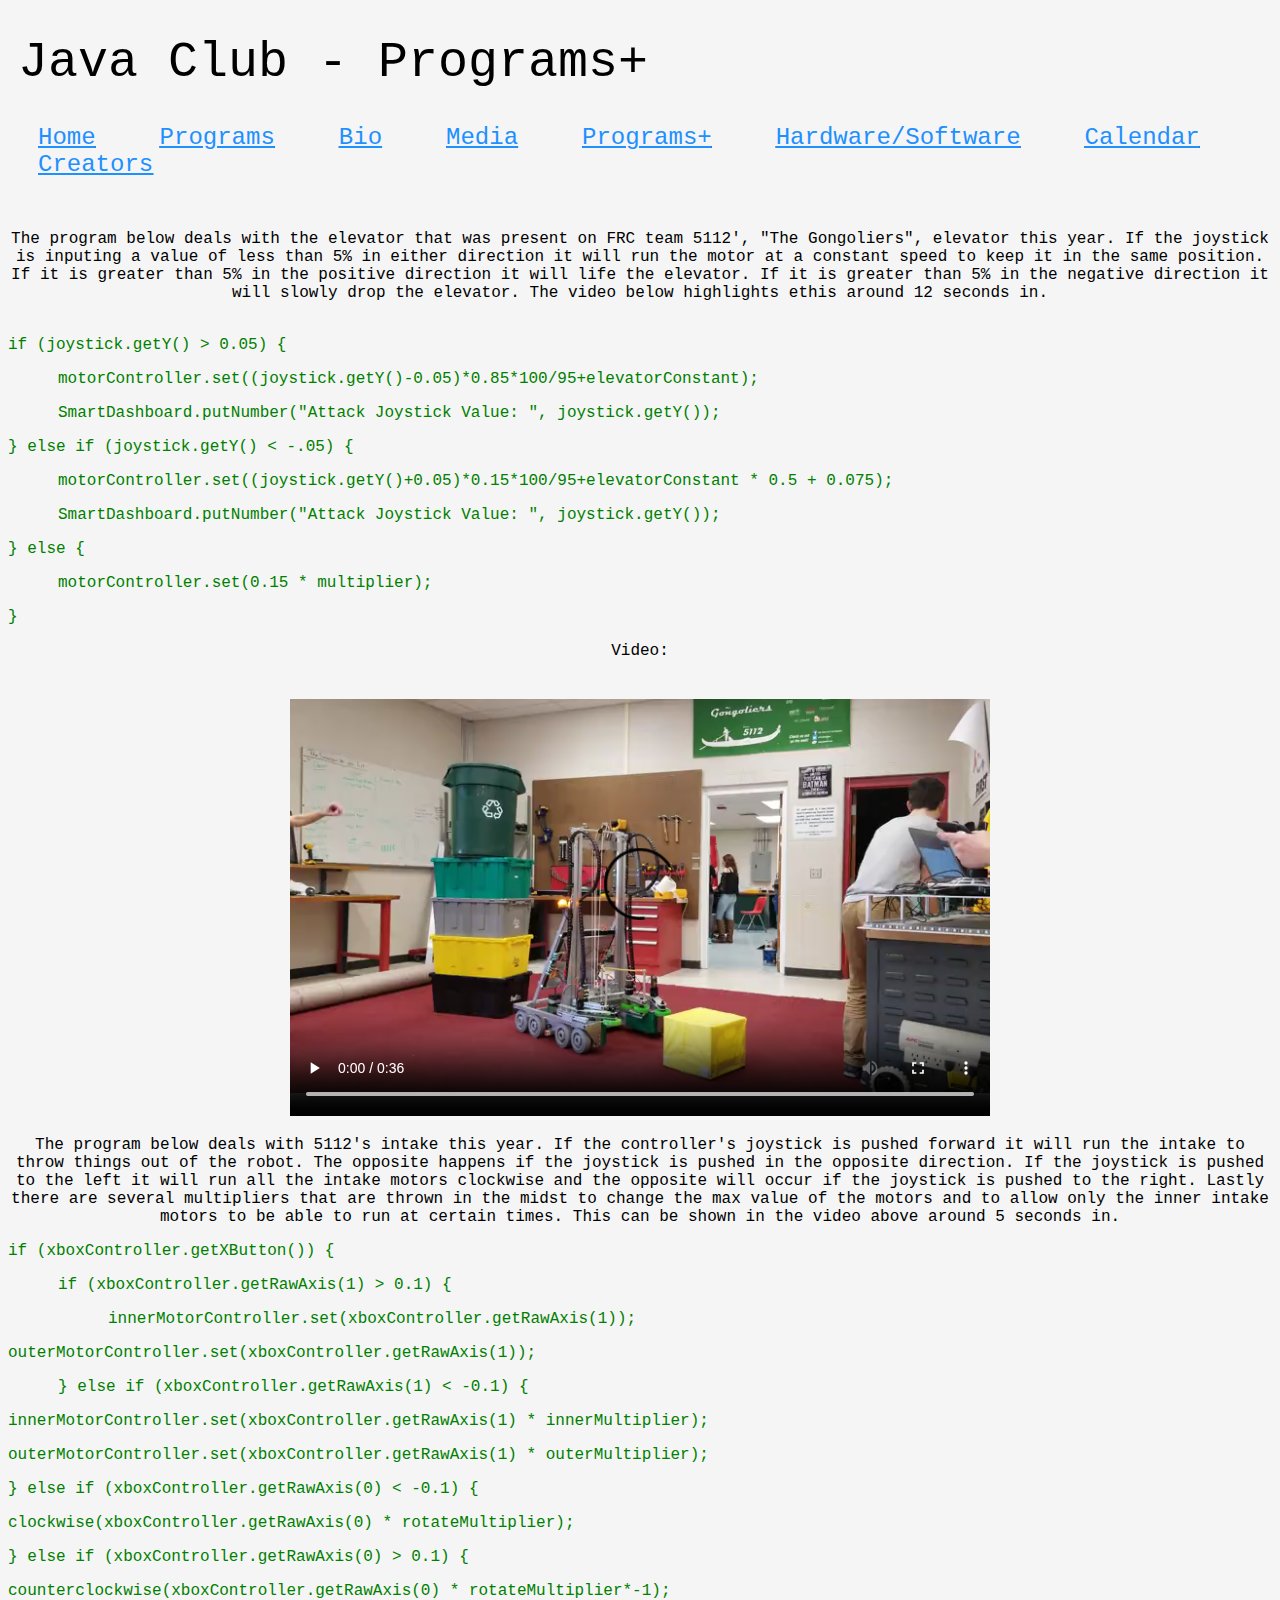
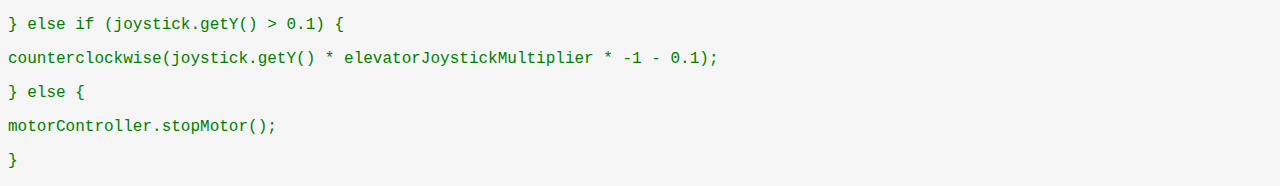
<file: thimble-project/_/programsPlusPage.html>
<!DOCTYPE html>
<html lang="en">
<head>
    <meta charset="UTF-8">
    <meta name="viewport" content="width=device-width, initial-scale=1.0">
    <meta http-equiv="X-UA-Compatible" content="ie=edge">
    <link rel="stylesheet" type="text/css" media="screen" href="style.css" />
    <title>PHS Java Club</title>
</head>
<body>
    <h1 class="fontCourier">Java Club - Programs+</h1>
    <h2 id = "linkDirectories" class="fontCourier"> <a href="homePage.html">Home</a></h2>
    <h2 id = "linkDirectories" class="fontCourier"> <a href="programPage.html">Programs</a></h2>
    <h2 id = "linkDirectories" class="fontCourier"> <a href="bioPage.html">Bio</a></h2>
    <h2 id = "linkDirectories" class="fontCourier"> <a href="mediaPage.html">Media</a></h2>
    <h2 id = "linkDirectories" class="fontCourier"> <a href="programsPlusPage.html">Programs+</a></h2>
    <h2 id = "linkDirectories" class="fontCourier"> <a href="hardwarePage.html">Hardware/Software</a></h2>
    <h2 id = "linkDirectories" class="fontCourier"> <a href="calendarPage.html">Calendar</a></h2>
    <h2 id = "linkDirectories" class="fontCourier"> <a href="creatorsPage.html">Creators</a></h2>

  <p id = "programDescription" class = "fontCourier"><br><br>The program below deals with the elevator that was present on FRC team 5112', "The Gongoliers", elevator this year. If the joystick is inputing a value of less than 5% in either direction it will run the motor at a constant speed to keep it in the same position. If it is greater than 5% in the positive direction it will life the elevator. If it is greater than 5% in the negative direction it will slowly drop the elevator. The video below highlights ethis around 12 seconds in.</p>


  
  <p id = "program" class = "fontCourier"><br>if (joystick.getY() > 0.05) {</p>
  <p id = "programIndent1" class = "fontCourier">motorController.set((joystick.getY()-0.05)*0.85*100/95+elevatorConstant);</p>
  <p id = "programIndent1" class = "fontCourier">SmartDashboard.putNumber("Attack Joystick Value: ", joystick.getY());</p>
  <p id = "program" class = "fontCourier">} else if (joystick.getY() &lt; -.05) {</p>
  <p id = "programIndent1" class = "fontCourier">motorController.set((joystick.getY()+0.05)*0.15*100/95+elevatorConstant * 0.5 + 0.075);</p>
  <p id = "programIndent1" class = "fontCourier">SmartDashboard.putNumber("Attack Joystick Value: ", joystick.getY());</p>
  <p id = "program" class = "fontCourier">} else {</p>
  <p id = "programIndent1" class = "fontCourier">motorController.set(0.15 * multiplier);</p>
  <p id = "program" class = "fontCourier"> } </p>

  <center>
  <p class = "fontCourier">Video:</p>
  <video  width="700" height="440" controls>
    <source src="videos/robot.mp4" type="video/mp4">
  </video>
  </center>
  
  <p id = "programDescription" class = "fontCourier">The program below deals with 5112's intake this year. If the controller's joystick is pushed forward it will run the intake to throw things out of the robot. The opposite happens if the joystick is pushed in the opposite direction. If the joystick is pushed to the left it will run all the intake motors clockwise and the opposite will occur if the joystick is pushed to the right. Lastly there are several multipliers that are thrown in the midst to change the max value of the motors and to allow only the inner intake motors to be able to run at certain times. This can be shown in the video above around 5 seconds in. </p>

  
  <p id = "program" class = "fontCourier">if (xboxController.getXButton()) {</p>
  <p id = "programIndent1" class = "fontCourier">if (xboxController.getRawAxis(1) > 0.1) {</p>
  <p id = "programIndent2" class = "fontCourier"> innerMotorController.set(xboxController.getRawAxis(1));</p>
  <p id = "program" class = "fontCourier"> outerMotorController.set(xboxController.getRawAxis(1));</p>
  <p id = "programIndent1" class = "fontCourier"> } else if (xboxController.getRawAxis(1) &lt; -0.1) {</p>
  <p id = "program" class = "fontCourier"> innerMotorController.set(xboxController.getRawAxis(1) * innerMultiplier);</p>
  <p id = "program" class = "fontCourier"> outerMotorController.set(xboxController.getRawAxis(1) * outerMultiplier);</p>
  <p id = "program" class = "fontCourier"> } else if (xboxController.getRawAxis(0) &lt; -0.1) {</p>
  <p id = "program" class = "fontCourier"> clockwise(xboxController.getRawAxis(0) * rotateMultiplier);</p>
  <p id = "program" class = "fontCourier"> } else if (xboxController.getRawAxis(0) > 0.1) {</p>
  <p id = "program" class = "fontCourier"> counterclockwise(xboxController.getRawAxis(0) * rotateMultiplier*-1);</p>
  <p id = "program" class = "fontCourier"> } else if (joystick.getY() > 0.1) {</p>
  <p id = "program" class = "fontCourier"> counterclockwise(joystick.getY() * elevatorJoystickMultiplier * -1 - 0.1);</p>
  <p id = "program" class = "fontCourier"> } else {</p>
  <p id = "program" class = "fontCourier"> motorController.stopMotor();</p>
  <p id = "program" class = "fontCourier"> } </p>


  
  
</body>
</html>
</file>
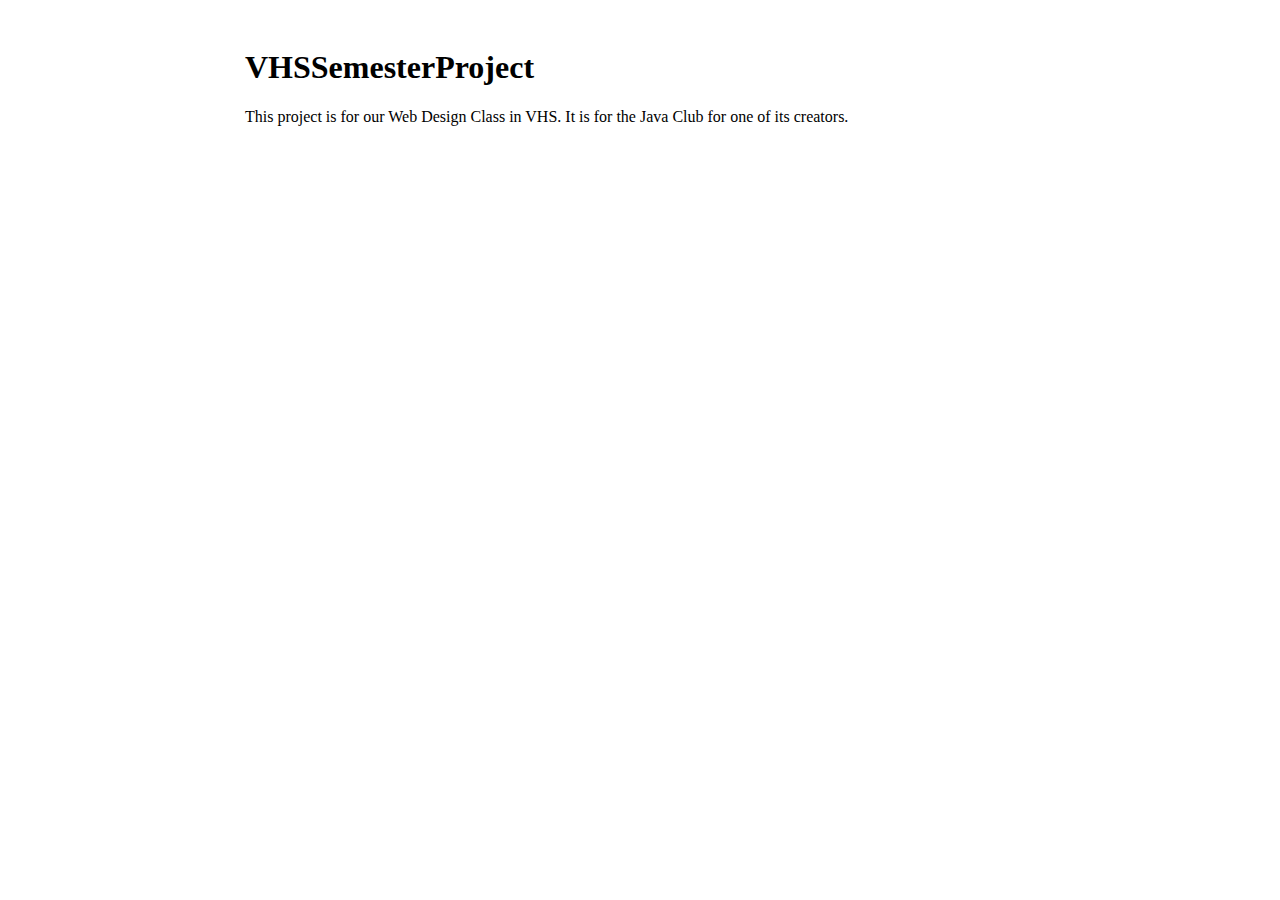
<file: thimble-project/_/README.html>
<!--
This file was automatically generated from README.md on Tue May 08 2018 09:29:19 GMT-0400 (Eastern Daylight Time). If you need to make changes, edit README.md directly instead of this file.
-->

<!DOCTYPE html><html>
<head><link rel="stylesheet" href="https://mozillathimblelivepreview.net/bramble/production/dist/thirdparty/github-markdown.css">
<style>
  .markdown-body {
    min-width: 200px;
    max-width: 790px;
    margin: 0 auto;
    padding: 20px;
  }
</style></head>
<body><article class="markdown-body">
<h1 id="vhssemesterproject">VHSSemesterProject</h1>
<p>This project is for our Web Design Class in VHS. It is for the Java Club for one of its creators.</p>

</article></body></html>
</file>
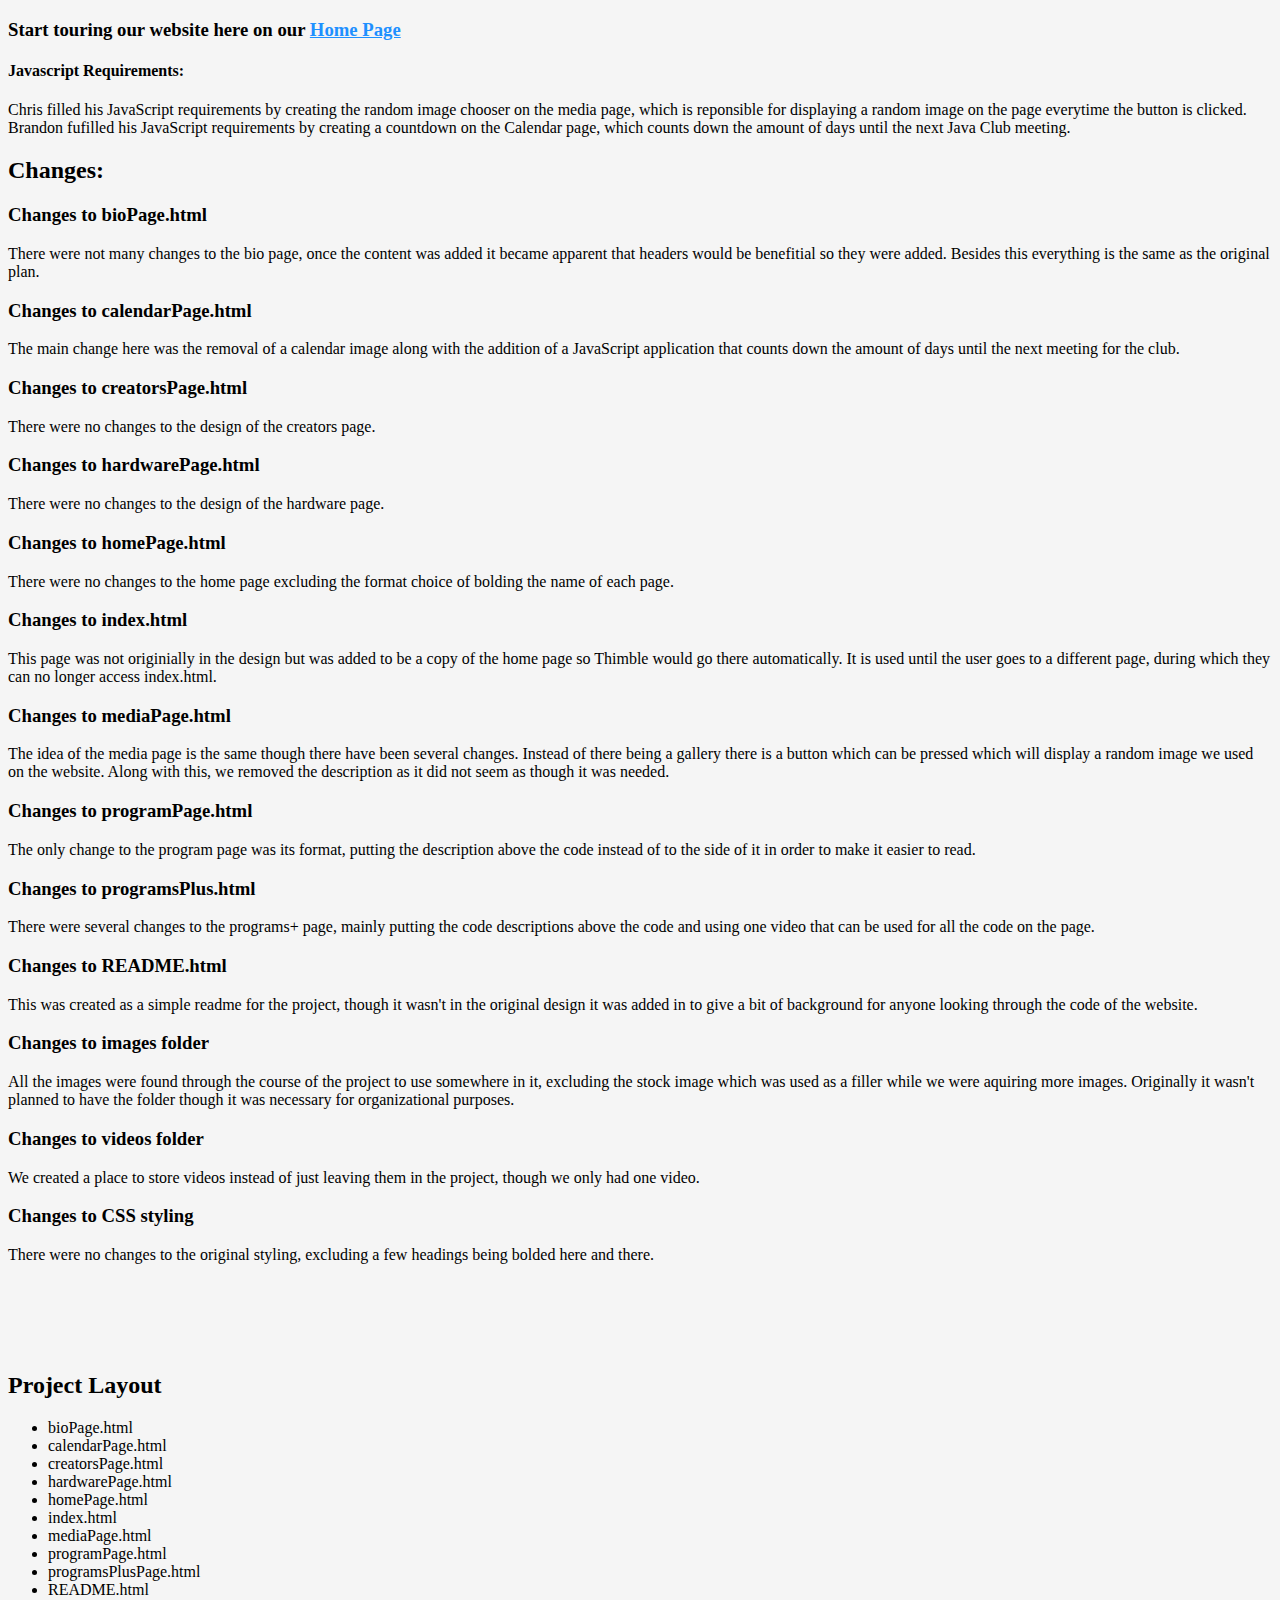
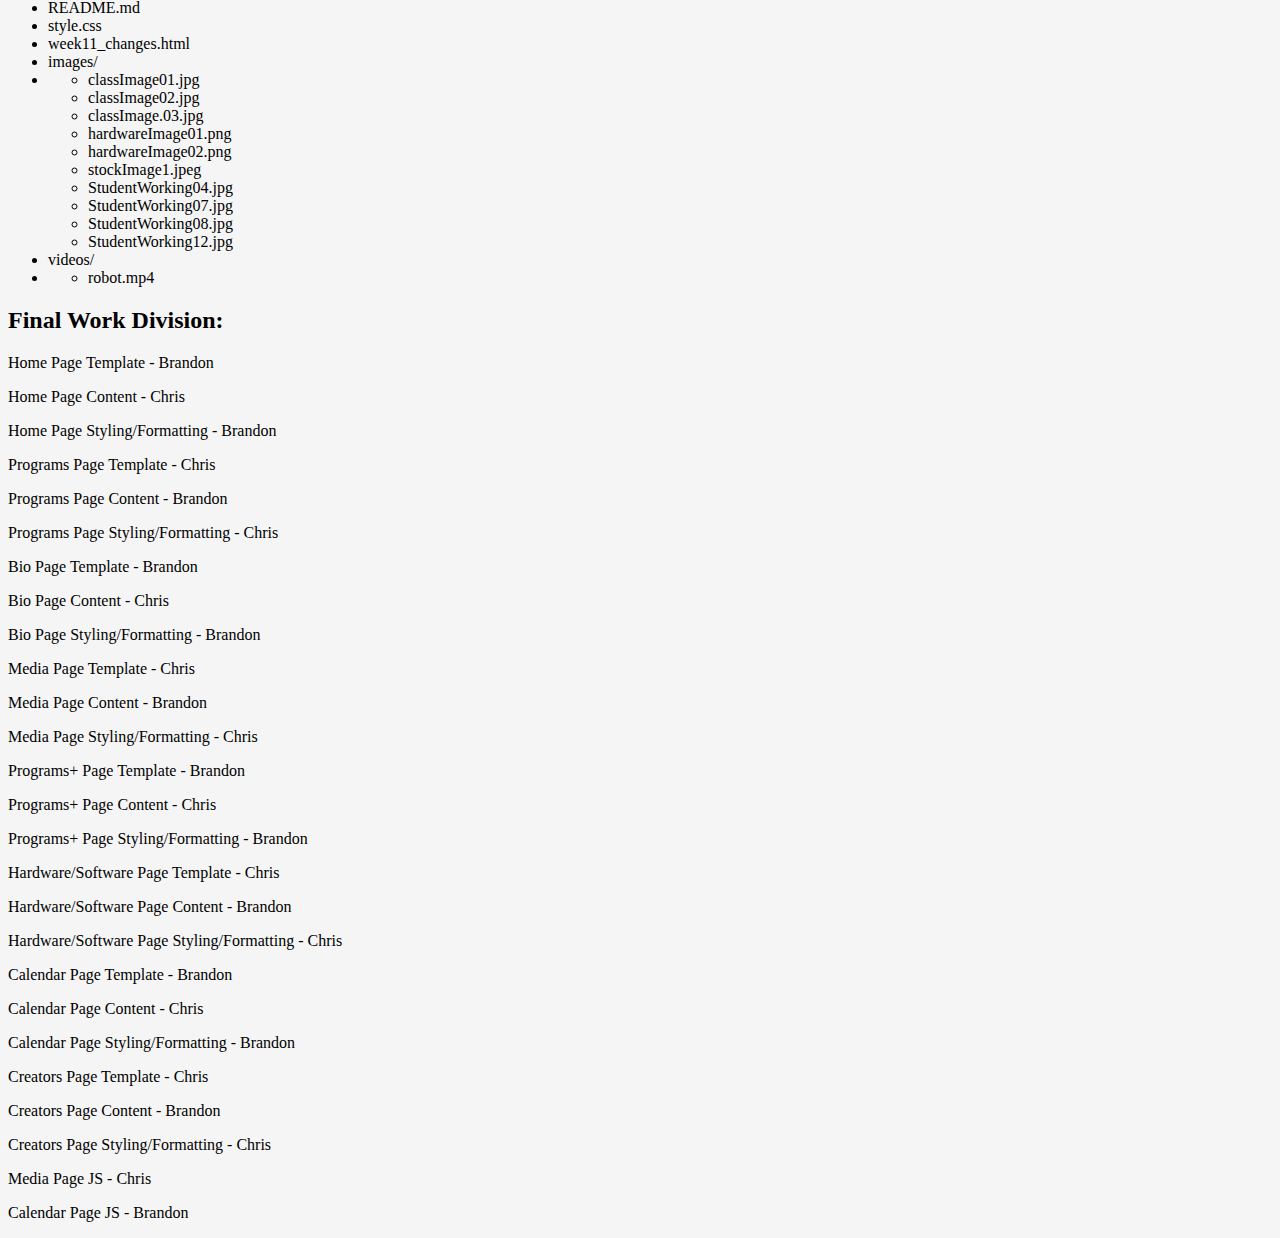
<file: thimble-project/_/week11_changes.html>
<!DOCTYPE html>
<html>
  <head>
    <meta charset="utf-8">
    <meta name="viewport" content="width=device-width, initial-scale=1">
    <title>Made with Thimble</title>
    <link rel="stylesheet" href="style.css">
  </head>
  <body>
    <h3>Start touring our website here on our <a href = homePage.html>Home Page</a></h3>
    <h4>Javascript Requirements:</h4>
    <p>Chris filled his JavaScript requirements by creating the random image chooser on the media page, which is reponsible for displaying a random image on the page everytime the button is clicked. Brandon fufilled his JavaScript requirements by creating a countdown on the Calendar page, which counts down the amount of days until the next Java Club meeting.      
    </p>
    <h2>Changes:</h2>
    <h3>Changes to bioPage.html</h3>
    <p>There were not many changes to the bio page, once the content was added it became apparent that headers would be benefitial so they were added. Besides this everything is the same as the original plan.
    </p>
    <h3>Changes to calendarPage.html</h3>
    <p>The main change here was the removal of a calendar image along with the addition of a JavaScript application that counts down the amount of days until the next meeting for the club.
    </p>
    <h3>Changes to creatorsPage.html</h3>
    <p>There were no changes to the design of the creators page.
    </p>
    <h3>Changes to hardwarePage.html</h3>
    <p>There were no changes to the design of the hardware page.
    </p>
    <h3>Changes to homePage.html</h3>
    <p>There were no changes to the home page excluding the format choice of bolding the name of each page.
    </p>
    <h3>Changes to index.html</h3>
    <p>This page was not originially in the design but was added to be a copy of the home page so Thimble would go there automatically. It is used until the user goes to a different page, during which they can no longer access index.html.
    </p>
    <h3>Changes to mediaPage.html</h3>
    <p>The idea of the media page is the same though there have been several changes. Instead of there being a gallery there is a button which can be pressed which will display a random image we used on the website. Along with this, we removed the description as it did not seem as though it was needed.
    </p>
    <h3>Changes to programPage.html</h3>
    <p>The only change to the program page was its format, putting the description above the code instead of to the side of it in order to make it easier to read.
    </p>
    <h3>Changes to programsPlus.html</h3>
    <p>There were several changes to the programs+ page, mainly putting the code descriptions above the code and using one video that can be used for all the code on the page.
    </p>
    <h3>Changes to README.html</h3>
    <p>This was created as a simple readme for the project, though it wasn't in the original design it was added in to give a bit of background for anyone looking through the code of the website.
    </p>
    <h3>Changes to images folder</h3>
    <p>All the images were found through the course of the project to use somewhere in it, excluding the stock image which was used as a filler while we were aquiring more images. Originally it wasn't planned to have the folder though it was necessary for organizational purposes.
    </p>
    <h3>Changes to videos folder</h3>
    <p>We created a place to store videos instead of just leaving them in the project, though we only had one video.
    </p>
    <h3>Changes to CSS styling</h3>
    <p>There were no changes to the original styling, excluding a few headings being bolded here and there.
    </p>
    <br><br><br><br>
    <h2>Project Layout</h2>
    <ul>
      <li>bioPage.html</li>
      <li>calendarPage.html</li>
      <li>creatorsPage.html</li>
      <li>hardwarePage.html</li>
      <li>homePage.html</li>
      <li>index.html</li>
      <li>mediaPage.html</li>
      <li>programPage.html</li>
      <li>programsPlusPage.html</li>
      <li>README.html</li>
      <li>README.md</li>
      <li>style.css</li>
      <li>week11_changes.html</li>
      <li>images/</li>
      <li>
        <ul>
          <li>classImage01.jpg</li>
          <li>classImage02.jpg</li>
          <li>classImage.03.jpg</li>
          <li>hardwareImage01.png</li>
          <li>hardwareImage02.png</li>
          <li>stockImage1.jpeg</li>
          <li>StudentWorking04.jpg</li>
          <li>StudentWorking07.jpg</li>
          <li>StudentWorking08.jpg</li>
          <li>StudentWorking12.jpg</li>
        </ul>
      </li>
      <li>videos/</li>
      <li>
        <ul>
          <li>robot.mp4</li>
        </ul>
      </li>
    </ul>
    
    <h2>Final Work Division:</h2>

    <p> Home Page Template - Brandon</p>
    <p>Home Page Content - Chris</p>
    <p>Home Page Styling/Formatting - Brandon</p>
    <p>Programs Page Template - Chris</p>
    <p>Programs Page Content - Brandon</p>
    <p>Programs Page Styling/Formatting - Chris </p>
    <p>Bio Page Template - Brandon</p>
    <p>Bio Page Content - Chris</p>
    <p>Bio Page Styling/Formatting - Brandon</p>
    <p>Media Page Template - Chris</p>
    <p>Media Page Content - Brandon</p>
    <p>Media Page Styling/Formatting - Chris</p>
    <p>Programs+ Page Template - Brandon </p>
    <p>Programs+ Page Content - Chris</p>
    <p>Programs+ Page Styling/Formatting - Brandon </p>
    <p>Hardware/Software Page Template - Chris</p>
    <p>Hardware/Software Page Content - Brandon </p>
    <p>Hardware/Software Page Styling/Formatting - Chris </p>    
    <p>Calendar Page Template - Brandon </p>    
    <p>Calendar Page Content - Chris</p>    
    <p>Calendar Page Styling/Formatting - Brandon</p>    
    <p>Creators Page Template - Chris </p>    
    <p>Creators Page Content - Brandon</p>    
    <p>Creators Page Styling/Formatting - Chris </p>    
    <p>Media Page JS - Chris</p>    
    <p>Calendar Page JS - Brandon</p>    

  </body>
</html>
</file>
<file: thimble-project/_/style.css>
body{
    background-color: whitesmoke;
}
h1{
    font-size: 50px;
    margin-left: 10px;
}

.fontCourier{
    font-family: 'Courier New', Courier, monospace;
    font-weight: lighter;
}

#linkDirectories{
    text-decoration-line: underline;
    display: inline;
    padding: 10px 30px;
}

a {
    color: dodgerblue;
}

img{
    display: block;
    margin-left: auto;
    margin-right: auto;
    margin-top: 40px;
    width: 25%;
}
#programDescription {
  text-align: center;
}

#hardwareRight {
  float: right;
  height: 200px;
  width: auto;
}

#hardwareLeft {
  float: left;
  height: 200px;
  width: auto;
}

#headerImage {
  width: 600px;
  height: auto
}

#program {
  color: green;
}

#programIndent1 {
  color: green;
  margin-left: 50px;
}

#programIndent2 {
  color: green;
  margin-left: 100px;
}

#mediaVideo {
  
}
</file>
